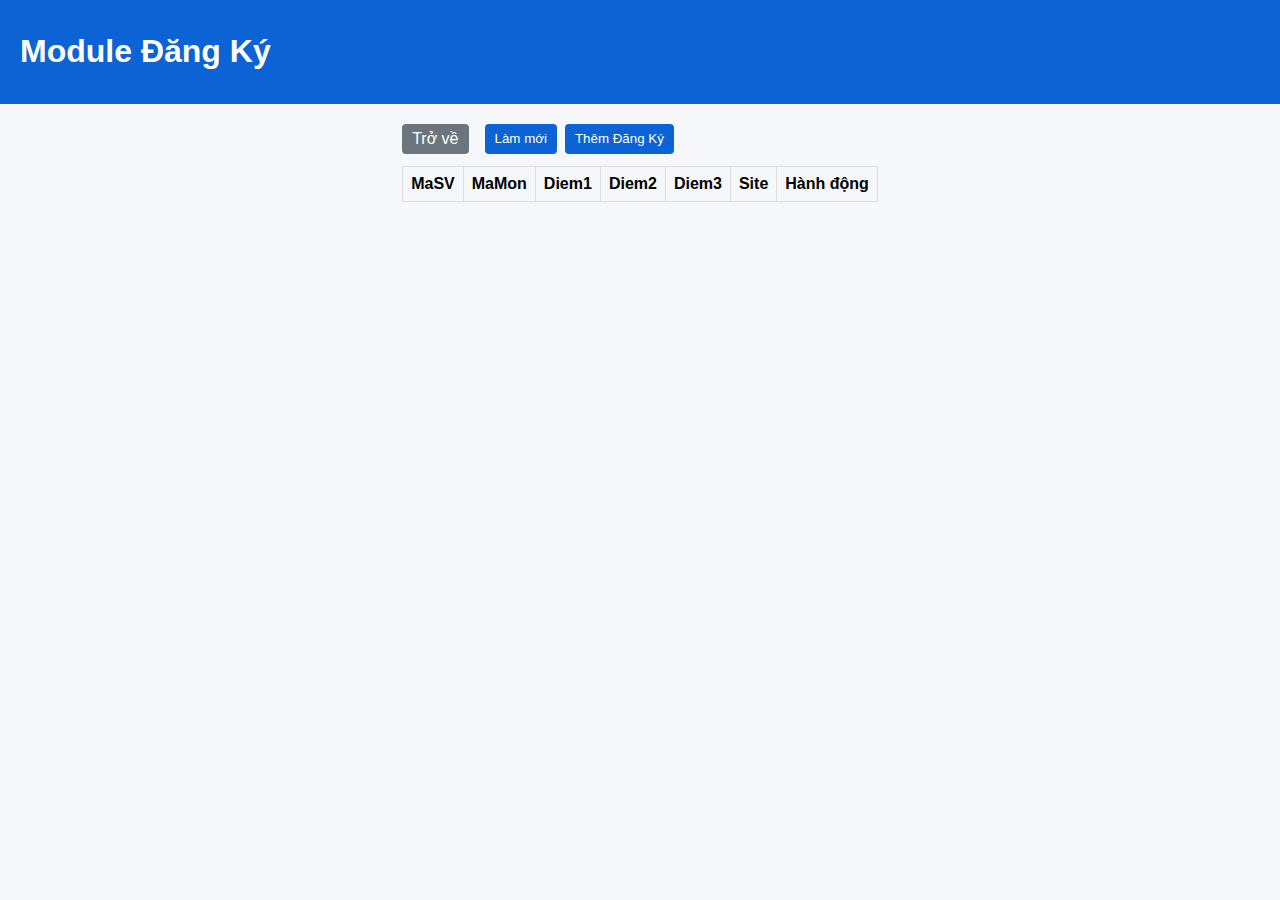
<file: Project 04/LopWebApp/wwwroot/dangky.html>
<!doctype html>
<html lang="vi">
<head>
  <meta charset="utf-8">
  <meta name="viewport" content="width=device-width,initial-scale=1">
  <title>Module Đăng Ký</title>
  <link rel="stylesheet" href="styles.css">
</head>
<body>
  <header>
    <h1>Module Đăng Ký</h1>
  </header>
  <main class="single">
    <section>
      <div class="actions">
        <a href="index.html">Trở về</a>
        <button id="refreshDK">Làm mới</button>
        <button id="showAddDK">Thêm Đăng Ký</button>
      </div>
      <div id="dkForm" class="form hidden">
        <input id="dkMaSV" placeholder="MaSV">
        <input id="dkMaMon" placeholder="MaMon">
        <input id="dkDiem1" placeholder="Diem1">
        <input id="dkDiem2" placeholder="Diem2">
        <input id="dkDiem3" placeholder="Diem3">
        <input id="dkSite" placeholder="Site">
        <button id="saveDK">Lưu</button>
        <button id="cancelDK">Hủy</button>
      </div>
      <table id="dkTable">
        <thead>
          <tr><th>MaSV</th><th>MaMon</th><th>Diem1</th><th>Diem2</th><th>Diem3</th><th>Site</th><th>Hành động</th></tr>
        </thead>
        <tbody></tbody>
      </table>
    </section>
  </main>
  <script src="app.js"></script>
</body>
</html>
</file>
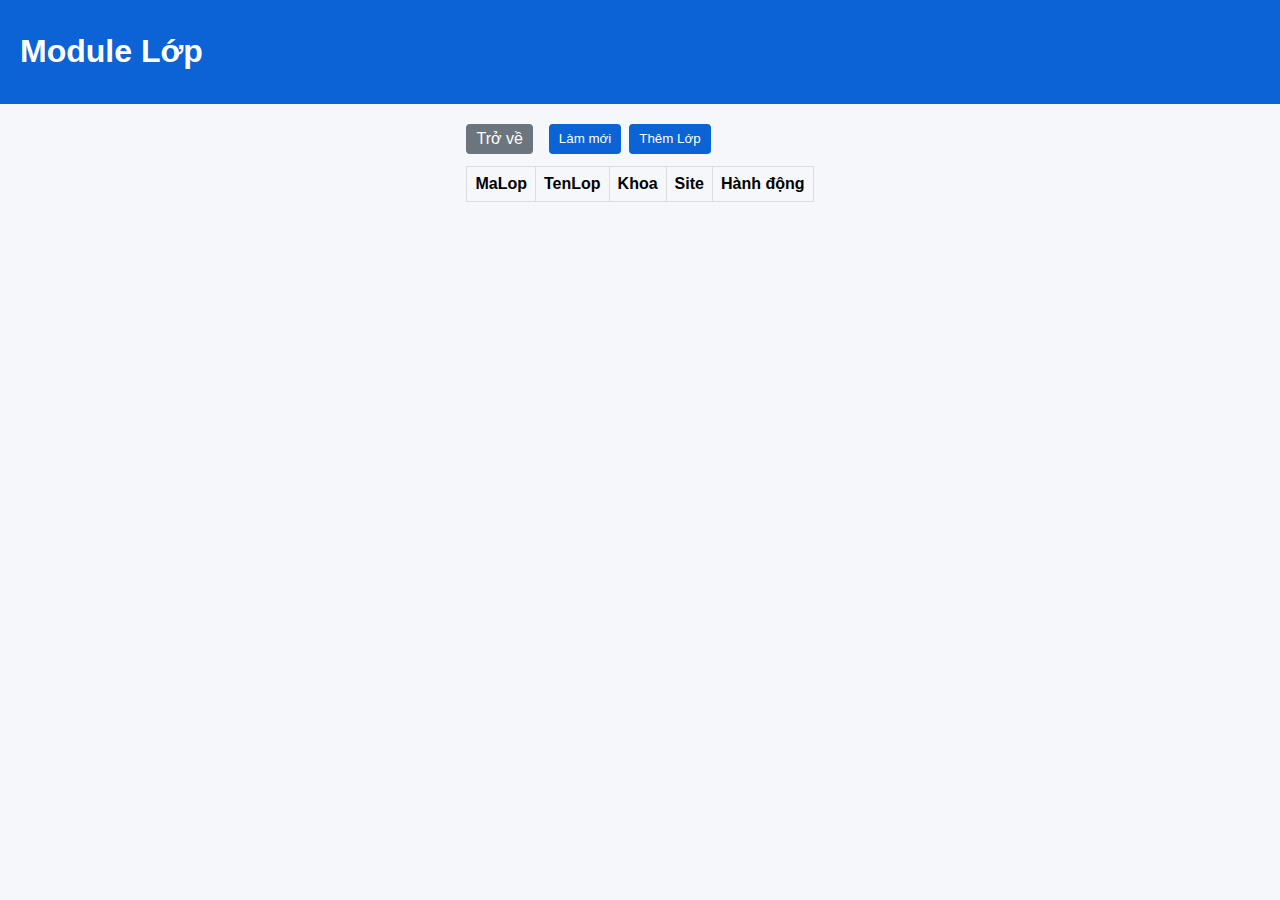
<file: Project 04/LopWebApp/wwwroot/lops.html>
<!doctype html>
<html lang="vi">
<head>
  <meta charset="utf-8">
  <meta name="viewport" content="width=device-width,initial-scale=1">
  <title>Module Lớp</title>
  <link rel="stylesheet" href="styles.css">
</head>
<body>
  <header>
    <h1>Module Lớp</h1>
  </header>
  <main class="single">
    <section>
      <div class="actions">
        <a href="index.html">Trở về</a>
        <button id="refreshLops">Làm mới</button>
        <button id="showAddLop">Thêm Lớp</button>
      </div>
      <div id="lopForm" class="form hidden">
        <input id="lopMaLop" placeholder="MaLop">
        <input id="lopTenLop" placeholder="TenLop">
        <input id="lopKhoa" placeholder="Khoa">
        <input id="lopSite" placeholder="Site (Site1|Site2|Site3)">
        <button id="saveLop">Lưu</button>
        <button id="cancelLop">Hủy</button>
      </div>
      <table id="lopTable">
        <thead><tr><th>MaLop</th><th>TenLop</th><th>Khoa</th><th>Site</th><th>Hành động</th></tr></thead>
        <tbody></tbody>
      </table>
    </section>
  </main>
  <script src="app.js"></script>
</body>
</html>
</file>
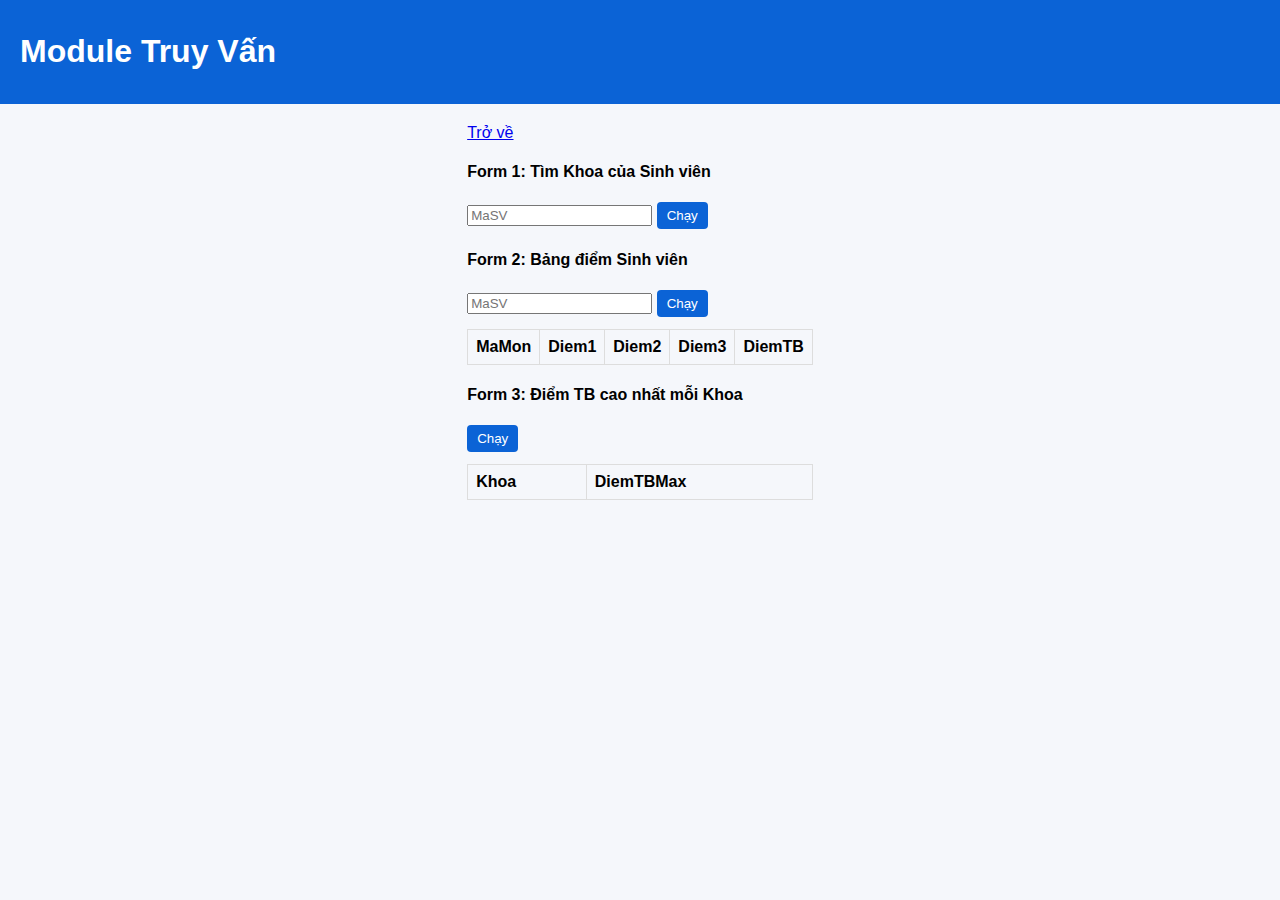
<file: Project 04/LopWebApp/wwwroot/query.html>
<!doctype html>
<html lang="vi">
<head>
  <meta charset="utf-8">
  <meta name="viewport" content="width=device-width,initial-scale=1">
  <title>Module Truy Vấn</title>
  <link rel="stylesheet" href="styles.css">
</head>
<body>
  <header>
    <h1>Module Truy Vấn</h1>
  </header>
  <main class="single">
    <section>
      <div class="query-actions">
        <a href="index.html">Trở về</a>
        <div class="q1">
          <h4>Form 1: Tìm Khoa của Sinh viên</h4>
          <input id="q1MaSV" placeholder="MaSV">
          <button id="runQ1">Chạy</button>
          <pre id="q1Result"></pre>
        </div>
        <div class="q2">
          <h4>Form 2: Bảng điểm Sinh viên</h4>
          <input id="q2MaSV" placeholder="MaSV">
          <button id="runQ2">Chạy</button>
          <table id="q2Table"><thead><tr><th>MaMon</th><th>Diem1</th><th>Diem2</th><th>Diem3</th><th>DiemTB</th></tr></thead><tbody></tbody></table>
        </div>
        <div class="q3">
          <h4>Form 3: Điểm TB cao nhất mỗi Khoa</h4>
          <button id="runQ3">Chạy</button>
          <table id="q3Table"><thead><tr><th>Khoa</th><th>DiemTBMax</th></tr></thead><tbody></tbody></table>
        </div>
      </div>
    </section>
  </main>
  <script src="app.js"></script>
</body>
</html>
</file>
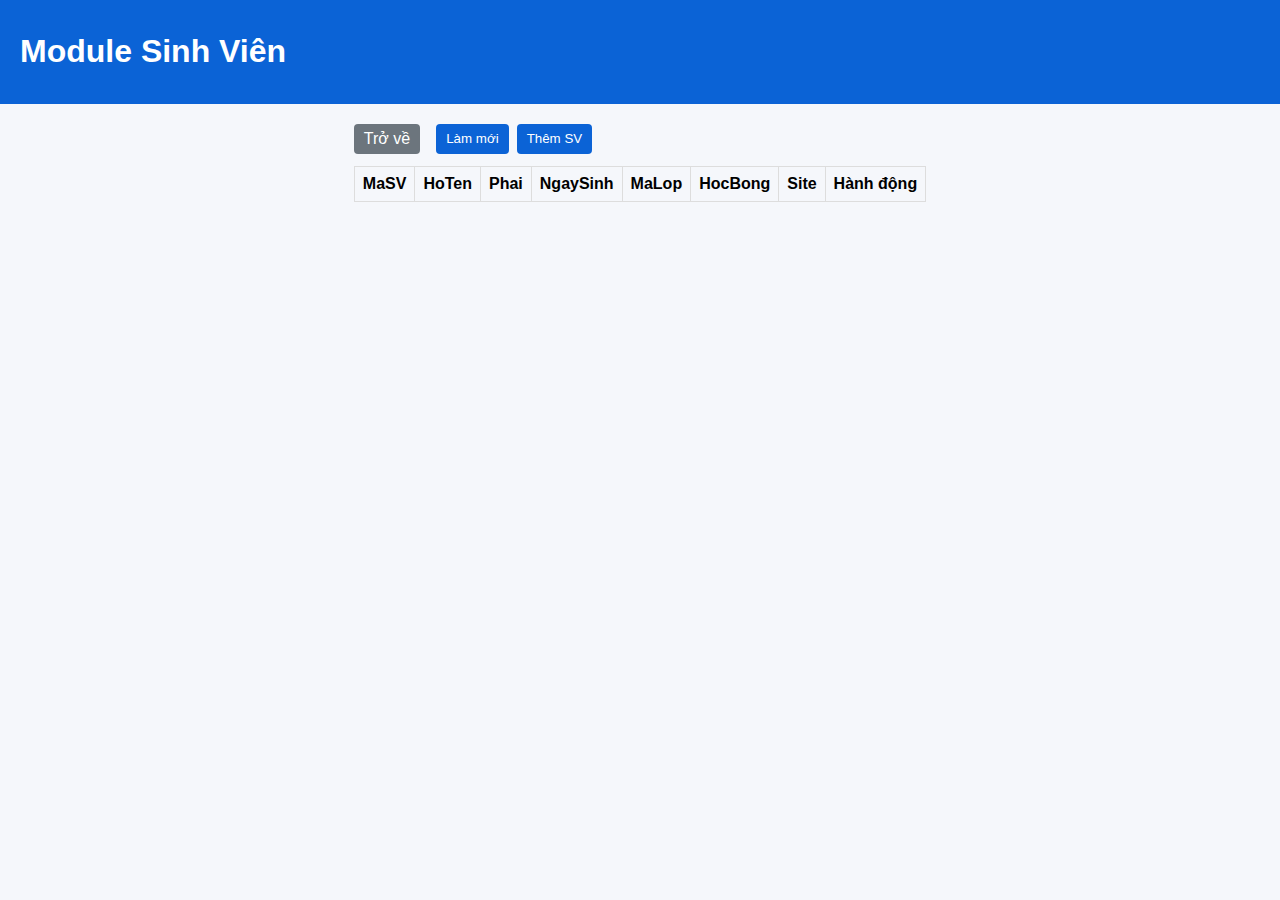
<file: Project 04/LopWebApp/wwwroot/sinhviens.html>
<!doctype html>
<html lang="vi">
<head>
  <meta charset="utf-8">
  <meta name="viewport" content="width=device-width,initial-scale=1">
  <title>Module Sinh Viên</title>
  <link rel="stylesheet" href="styles.css">
</head>
<body>
  <header>
    <h1>Module Sinh Viên</h1>
  </header>
  <main class="single">
    <section>
      <div class="actions">
        <a href="index.html">Trở về</a>
        <button id="refreshSV">Làm mới</button>
        <button id="showAddSV">Thêm SV</button>
      </div>
      <div id="svForm" class="form hidden">
        <input id="svMaSV" placeholder="MaSV">
        <input id="svHoTen" placeholder="HoTen">
        <input id="svPhai" placeholder="Phai">
        <input id="svNgaySinh" placeholder="NgaySinh (yyyy-MM-dd)">
        <input id="svMaLop" placeholder="MaLop">
        <input id="svHocBong" placeholder="HocBong">
        <input id="svSite" placeholder="Site (Site1|Site2|Site3)">
        <button id="saveSV">Lưu</button>
        <button id="cancelSV">Hủy</button>
      </div>
      <table id="svTable">
        <thead><tr><th>MaSV</th><th>HoTen</th><th>Phai</th><th>NgaySinh</th><th>MaLop</th><th>HocBong</th><th>Site</th><th>Hành động</th></tr></thead>
        <tbody></tbody>
      </table>
    </section>
  </main>
  <script src="app.js"></script>
</body>
</html>
</file>
<file: Project 04/LopWebApp/wwwroot/styles.css>
body{font-family:Segoe UI,Arial,sans-serif;margin:0;padding:0;background:#f5f7fb}
header{background:#0b63d6;color:#fff;padding:12px 20px}
main{padding:20px;display:flex;gap:20px}
.content{flex:1;display:flex;flex-direction:column;gap:20px}
section.module{background:#fff;padding:12px;border-radius:6px;box-shadow:0 2px 6px rgba(0,0,0,.06)}
.side-nav{width:220px;background:#fff;padding:12px;border-radius:6px;box-shadow:0 2px 6px rgba(0,0,0,.06);height:fit-content}
.side-nav h3{margin-top:0}
.side-nav ul{list-style:none;padding:0}
.side-nav li{margin-bottom:8px}
.nav-btn{width:100%;text-align:left}
table{width:100%;border-collapse:collapse;margin-top:12px}
th,td{border:1px solid #ddd;padding:8px;text-align:left}
.actions{display:flex;gap:8px}
.form{display:flex;flex-wrap:wrap;gap:8px;margin-top:8px}
.form.hidden{display:none}
.form input{padding:6px;border:1px solid #ccc;border-radius:4px}
button{padding:6px 10px;border-radius:4px;border:none;background:#0b63d6;color:#fff;cursor:pointer}
button.secondary{background:#6c757d}

/* status banner */
.banner{background:#fff3cd;border:1px solid #ffeeba;color:#856404;padding:10px;margin:12px 20px;border-radius:6px}

/* single page layout */
main.single{padding:20px}
.single section{max-width:1000px;margin:0 auto}
.actions a{display:inline-block;padding:6px 10px;background:#6c757d;color:#fff;border-radius:4px;text-decoration:none;margin-right:8px}
</file>
